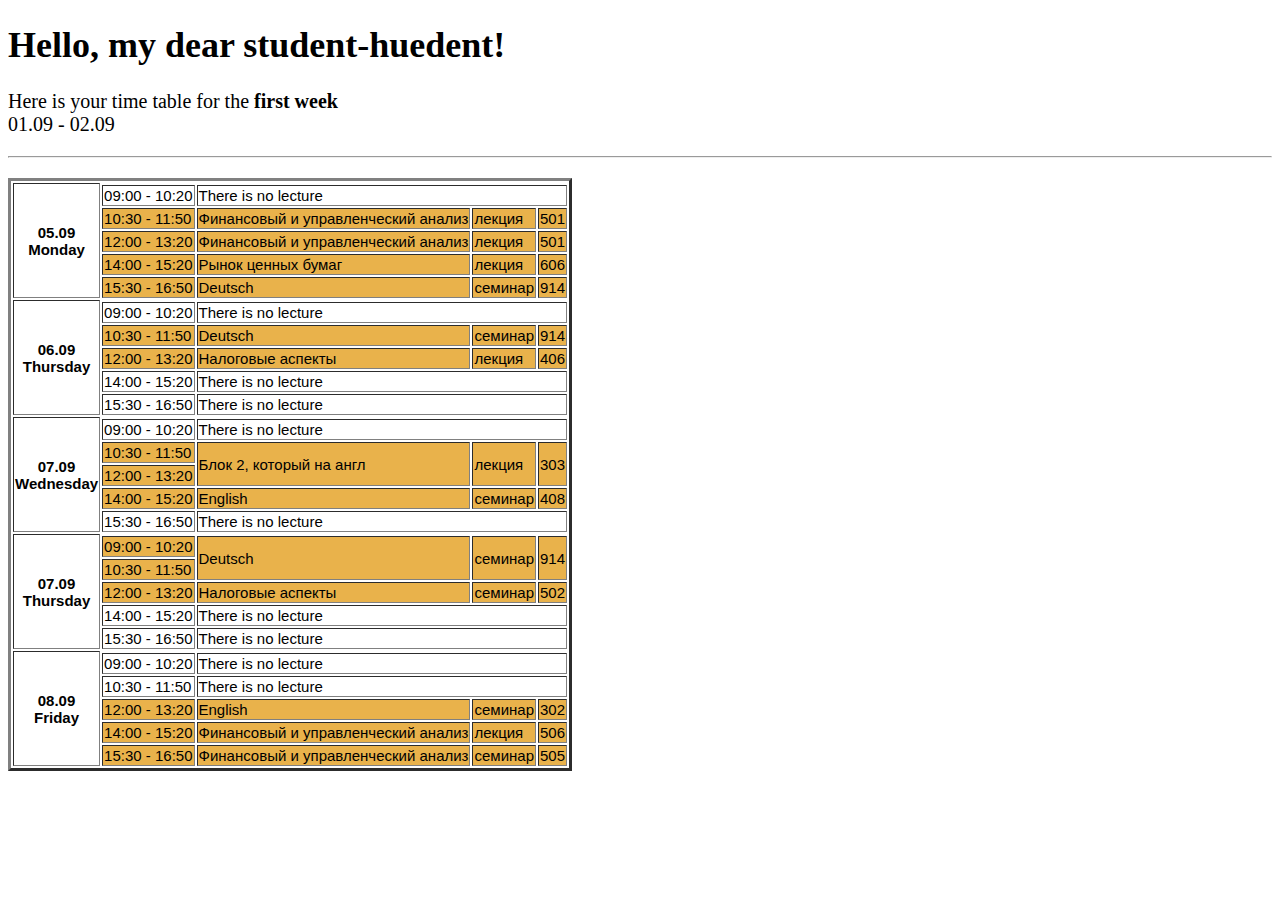
<file: index.html>
<!DOCTYPE html>
<html lang="en">
<head>
    <meta charset="UTF-8">
    <meta http-equiv="X-UA-Compatible" content="IE=edge">
    <meta name="viewport" content="width=device-width, initial-scale=1.0">
    <title>vavt_table</title>
    <link rel="stylesheet" href="css/stule.css">
</head>
<body>
 <header>
    <h1>Hello, my dear student-huedent!</h1>
    <p id="greeting">
        Here is your time table for the <strong>first week</strong>
        <br>
        <time><datetime>01.09 - 02.09</datetime></time>
        <hr>
    </p>
</header>   
<main>
    <table border="3px">
<!-- первый день -->
        <tr>
            <th rowspan="6">05.09 <br>Monday</th>
        </tr>
        <tr>
            <td>09:00 - 10:20</td>
            <td colspan="3">There is no lecture</td>
        </tr>
        <tr class="fulfill">
            <td>10:30 - 11:50</td>
            <td>Финансовый и управленческий анализ</td>
            <td>лекция</td>
            <td>501</td>
        </tr>
        <tr class="fulfill">
            <td>12:00 - 13:20</td>
            <td>Финансовый и управленческий анализ</td>
            <td>лекция</td>
            <td>501</td>
        </tr>
        <tr class="fulfill">
            <td>14:00 - 15:20</td>
            <td>Рынок ценных бумаг</td>
            <td>лекция</td>
            <td>606</td>
        </tr>
        <tr class="fulfill">
            <td>15:30 - 16:50</td>
            <td>Deutsch</td>
            <td>семинар</td>
            <td>914</td>
        </tr>
<!-- второй день -->
        <tr>
            <th rowspan="6">06.09 <br>Thursday</th>
        </tr>
        <tr>
            <td>09:00 - 10:20</td>
            <td colspan="3">There is no lecture</td>
        </tr>
        <tr class="fulfill">
            <td>10:30 - 11:50</td>
            <td>Deutsch</td>
            <td>семинар</td>
            <td>914</td>
        </tr>
        <tr class="fulfill">
            <td>12:00 - 13:20</td>
            <td>Налоговые аспекты</td>
            <td>лекция</td>
            <td>406</td>
        </tr>
        <tr>
            <td>14:00 - 15:20</td>
            <td colspan="3">There is no lecture</td>
        </tr>
        <tr>
            <td>15:30 - 16:50</td>
            <td colspan="3">There is no lecture</td>
        </tr>
<!-- третий день -->
        <tr>
            <th rowspan="6">07.09 <br>Wednesday</th>
        </tr>
        <tr>
            <td>09:00 - 10:20</td>
            <td colspan="3">There is no lecture</td>
        </tr>
        <tr class="fulfill">
            <td>10:30 - 11:50</td>
            <td rowspan="2">Блок 2, который на англ</td>
            <td rowspan="2">лекция</td>
            <td rowspan="2">303</td>
        </tr>
        <tr class="fulfill">
            <td>12:00 - 13:20</td>
        </tr>
        <tr class="fulfill">
            <td>14:00 - 15:20</td>
            <td>English</td>
            <td>семинар</td>
            <td>408</td>
        </tr>
        <tr>
            <td>15:30 - 16:50</td>
            <td colspan="3">There is no lecture</td>
        </tr>
<!-- четвертый день -->
        <tr>
            <th rowspan="6">07.09 <br>Thursday</th>
        </tr>
        <tr class="fulfill">
            <td>09:00 - 10:20</td>
            <td rowspan="2">Deutsch</td>
            <td rowspan="2">семинар</td>
            <td rowspan="2">914</td>
        </tr>
        <tr class="fulfill">
            <td>10:30 - 11:50</td>
        </tr>
        <tr class="fulfill">
            <td>12:00 - 13:20</td>
            <td>Налоговые аспекты</td>
            <td>семинар</td>
            <td>502</td>
        </tr>
        <tr>
            <td>14:00 - 15:20</td>
            <td colspan="3">There is no lecture</td>
        </tr>
        <tr>
            <td>15:30 - 16:50</td>
            <td colspan="3">There is no lecture</td>
        </tr>
<!-- пятый день -->
        <tr>
            <th rowspan="6">08.09 <br>Friday</th>
        </tr>
        <tr>
            <td>09:00 - 10:20</td>
            <td colspan="3">There is no lecture</td>
        </tr>
        <tr >
            <td>10:30 - 11:50</td>
            <td colspan="3">There is no lecture</td>
        </tr>
        <tr class="fulfill">
            <td>12:00 - 13:20</td>
            <td>English</td>
            <td>семинар</td>
            <td>302</td>
        </tr>
        <tr class="fulfill">
            <td>14:00 - 15:20</td>
            <td>Финансовый и управленческий анализ</td>
            <td>лекция</td>
            <td>506</td>
        </tr>
        <tr class="fulfill">
            <td>15:30 - 16:50</td>
            <td>Финансовый и управленческий анализ</td>
            <td>семинар</td>
            <td>505</td>
        </tr>
    </table>
</main>
</body>
</html>
</file>
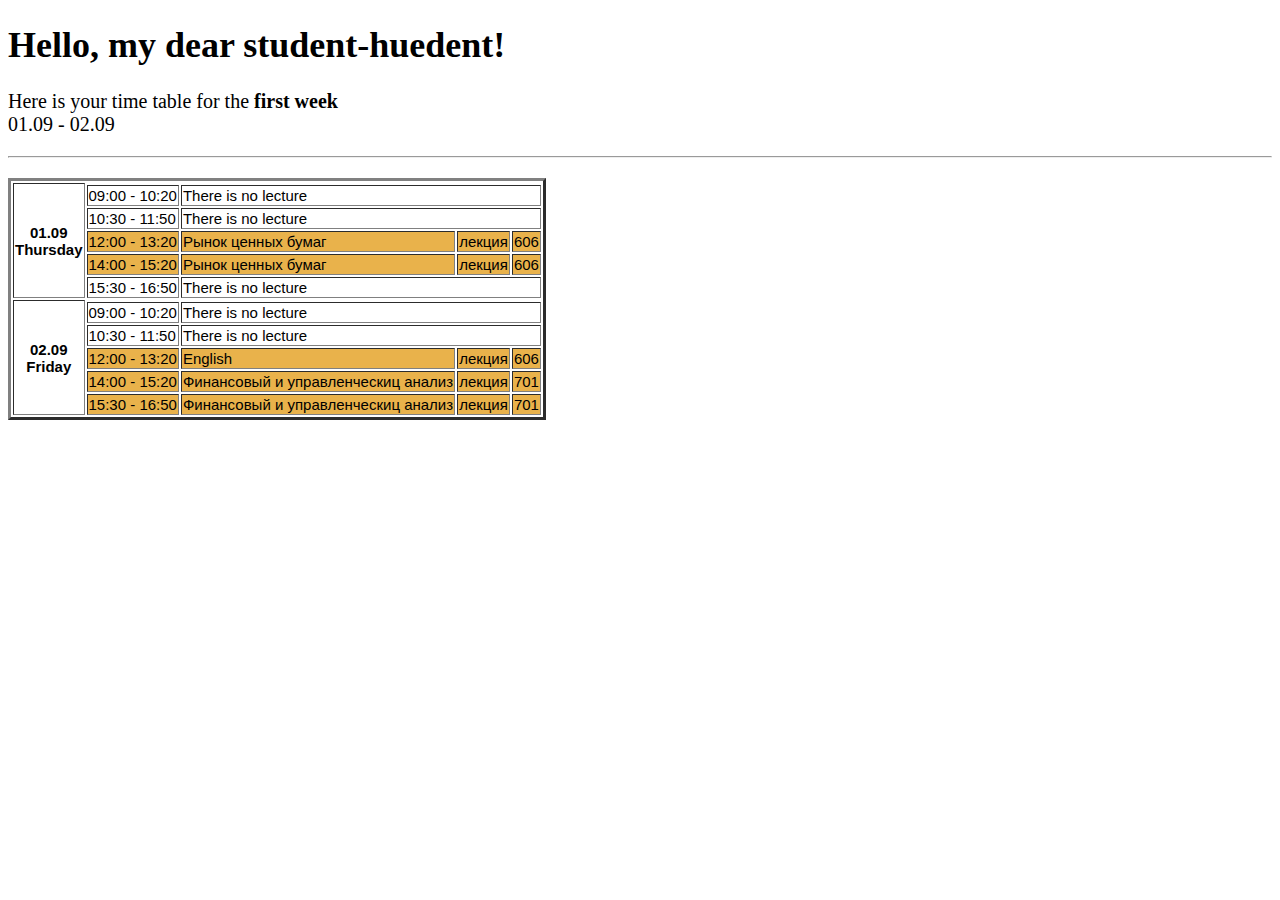
<file: main.html>
<!DOCTYPE html>
<html lang="en">
<head>
    <meta charset="UTF-8">
    <meta http-equiv="X-UA-Compatible" content="IE=edge">
    <meta name="viewport" content="width=device-width, initial-scale=1.0">
    <title>Document</title>
    <link rel="stylesheet" href="css/stule.css">
</head>
<body>
 <header>
    <h1>Hello, my dear student-huedent!</h1>
    <p id="greeting">
        Here is your time table for the <strong>first week</strong>
        <br>
        <time>01.09 - 02.09 </time>
        <hr>
    </p>
</header>   
<main>
    <table border="3px">
<!-- первый день -->
        <tr>
            <th rowspan="6">01.09 <br>Thursday</th>
        </tr>
        <tr>
            <td>09:00 - 10:20</td>
            <td colspan="3">There is no lecture</td>
        </tr>
        <tr>
            <td>10:30 - 11:50</td>
            <td colspan="3">There is no lecture</td>
        </tr>
        <tr class="fulfill">
            <td>12:00 - 13:20</td>
            <td>Рынок ценных бумаг</td>
            <td>лекция</td>
            <td>606</td>
        </tr>
        <tr class="fulfill">
            <td>14:00 - 15:20</td>
            <td>Рынок ценных бумаг</td>
            <td>лекция</td>
            <td>606</td>
        </tr>
        <tr>
            <td>15:30 - 16:50</td>
            <td colspan="3">There is no lecture</td>
        </tr>
<!-- второй день -->
        <tr>
            <th rowspan="6">02.09 <br>Friday</th>
        </tr>
        <tr>
            <td>09:00 - 10:20</td>
            <td colspan="3">There is no lecture</td>
        </tr>
        <tr>
            <td>10:30 - 11:50</td>
            <td colspan="3">There is no lecture</td>
        </tr>
        <tr class="fulfill">
            <td>12:00 - 13:20</td>
            <td>English</td>
            <td>лекция</td>
            <td>606</td>
        </tr>
        <tr class="fulfill">
            <td>14:00 - 15:20</td>
            <td>Финансовый и управленческиц анализ</td>
            <td>лекция</td>
            <td>701</td>
        </tr>
        <tr class="fulfill">
            <td>15:30 - 16:50</td>
            <td>Финансовый и управленческиц анализ</td>
            <td>лекция</td>
            <td>701</td>
        </tr>
    </table>
</main>
</body>
</html>
</file>
<file: css/stule.css>
header{
    font-size: 20px;
}

h1 {
    font-size: 36px;
}

main {
    font-size: 15px;
    font-family:'Trebuchet MS', 'Lucida Sans Unicode', 'Lucida Grande', 'Lucida Sans', Arial, sans-serif
}

 .fulfill{
    background-color: rgb(233, 178, 75);
 }
</file>
